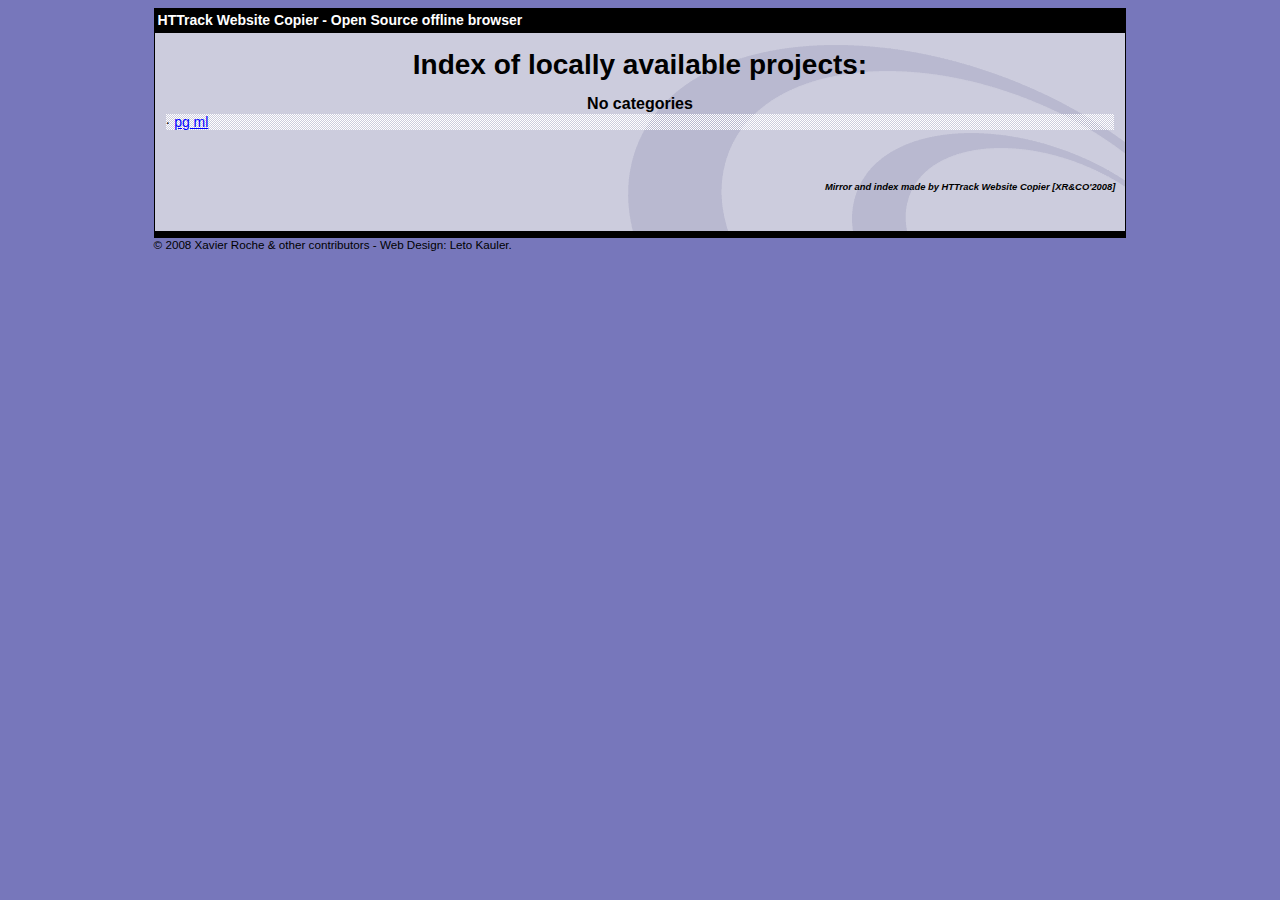
<file: index.html>
<html xmlns="http://www.w3.org/1999/xhtml" lang="en">

<head>
	<meta http-equiv="Content-Type" content="text/html; charset=utf-8" />
	<meta name="description" content="HTTrack is an easy-to-use website mirror utility. It allows you to download a World Wide website from the Internet to a local directory,building recursively all structures, getting html, images, and other files from the server to your computer. Links are rebuiltrelatively so that you can freely browse to the local site (works with any browser). You can mirror several sites together so that you can jump from one toanother. You can, also, update an existing mirror site, or resume an interrupted download. The robot is fully configurable, with an integrated help" />
	<meta name="keywords" content="httrack, HTTRACK, HTTrack, winhttrack, WINHTTRACK, WinHTTrack, offline browser, web mirror utility, aspirateur web, surf offline, web capture, www mirror utility, browse offline, local  site builder, website mirroring, aspirateur www, internet grabber, capture de site web, internet tool, hors connexion, unix, dos, windows 95, windows 98, solaris, ibm580, AIX 4.0, HTS, HTGet, web aspirator, web aspirateur, libre, GPL, GNU, free software" />
	<title>List of available projects - HTTrack Website Copier</title>
	<!-- Mirror and index made by HTTrack Website Copier/3.49-2 [XR&CO'2014] -->

	<style type="text/css">
	<!--

body {
	margin: 0;  padding: 0;  margin-bottom: 15px;  margin-top: 8px;
	background: #77b;
}
body, td {
	font: 14px "Trebuchet MS", Verdana, Arial, Helvetica, sans-serif;
	}

#subTitle {
	background: #000;  color: #fff;  padding: 4px;  font-weight: bold; 
	}

#siteNavigation a, #siteNavigation .current {
	font-weight: bold;  color: #448;
	}
#siteNavigation a:link    { text-decoration: none; }
#siteNavigation a:visited { text-decoration: none; }

#siteNavigation .current { background-color: #ccd; }

#siteNavigation a:hover   { text-decoration: none;  background-color: #fff;  color: #000; }
#siteNavigation a:active  { text-decoration: none;  background-color: #ccc; }


a:link    { text-decoration: underline;  color: #00f; }
a:visited { text-decoration: underline;  color: #000; }
a:hover   { text-decoration: underline;  color: #c00; }
a:active  { text-decoration: underline; }

#pageContent {
	clear: both;
	border-bottom: 6px solid #000;
	padding: 10px;  padding-top: 20px;
	line-height: 1.65em;
	background-image: url(backblue.gif);
	background-repeat: no-repeat;
	background-position: top right;
	}

#pageContent, #siteNavigation {
	background-color: #ccd;
	}


.imgLeft  { float: left;   margin-right: 10px;  margin-bottom: 10px; }
.imgRight { float: right;  margin-left: 10px;   margin-bottom: 10px; }

hr { height: 1px;  color: #000;  background-color: #000;  margin-bottom: 15px; }

h1 { margin: 0;  font-weight: bold;  font-size: 2em; }
h2 { margin: 0;  font-weight: bold;  font-size: 1.6em; }
h3 { margin: 0;  font-weight: bold;  font-size: 1.3em; }
h4 { margin: 0;  font-weight: bold;  font-size: 1.18em; }

.blak { background-color: #000; }
.hide { display: none; }
.tableWidth { min-width: 400px; }

.tblRegular       { border-collapse: collapse; }
.tblRegular td    { padding: 6px;  background-image: url(fade.gif);  border: 2px solid #99c; }
.tblHeaderColor, .tblHeaderColor td { background: #99c; }
.tblNoBorder td   { border: 0; }


// -->
</style>

</head>

<body>
<table width="76%" border="0" align="center" cellspacing="0" cellpadding="3" class="tableWidth">
	<tr>
	<td id="subTitle">HTTrack Website Copier - Open Source offline browser</td>
	</tr>
</table>
<table width="76%" border="0" align="center" cellspacing="0" cellpadding="0" class="tableWidth">
<tr class="blak">
<td>
	<table width="100%" border="0" align="center" cellspacing="1" cellpadding="0">
	<tr>
	<td colspan="6"> 
		<table width="100%" border="0" align="center" cellspacing="0" cellpadding="10">
		<tr> 
		<td id="pageContent"> 
<!-- ==================== End prologue ==================== -->


<h1 ALIGN=Center>Index of locally available projects:</H1>
  <table border="0" width="100%" cellspacing="1" cellpadding="0">
		<TH>
		<BR/>
			No categories
		</TH>
		<TR>
		  <TD BACKGROUND="fade.gif">
                    &middot; <A HREF="pg%20ml/index.html">pg ml</A>
   		  </TD>
		</TR>
	</TABLE>
	<BR>
	<H6 ALIGN="RIGHT">
         <I>Mirror and index made by HTTrack Website Copier [XR&CO'2008]</I>
	</H6>
	<!-- Mirror and index made by HTTrack Website Copier/3.49-2 [XR&CO'2014] -->
	<!-- Thanks for using HTTrack Website Copier! -->

<!-- ==================== Start epilogue ==================== -->
		</td>
		</tr>
		</table>
	</td>
	</tr>
	</table>
</td>
</tr>
</table>

<table width="76%" border="0" align="center" valign="bottom" cellspacing="0" cellpadding="0">
	<tr>
	<td id="footer"><small>&copy; 2008 Xavier Roche & other contributors - Web Design: Leto Kauler.</small></td>
	</tr>
</table>

</body>

</html>
</file>
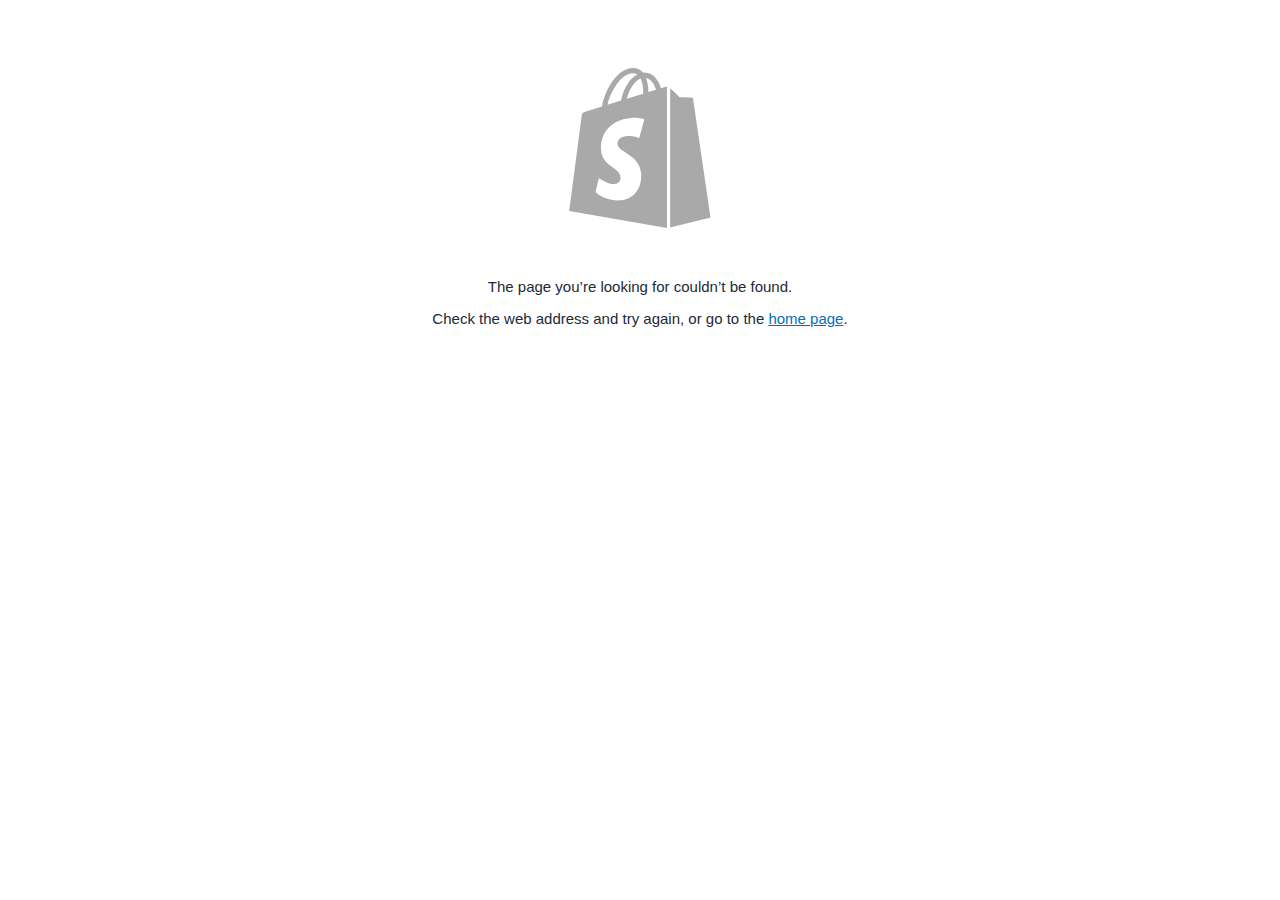
<file: pg ml/61c070-6d.myshopify.com/cdn/shop/t/6/assets/action-buybox.html>
<!DOCTYPE html>
<html lang="en">
  <head>
    <title>404: Page not found — Shopify</title>
    <meta charset="utf-8" />
    <style>
      html {
        /* Load system fonts */
        font-family: -apple-system, BlinkMacSystemFont, San Francisco, Segoe UI,
          Roboto, Helvetica Neue, sans-serif;

        /* Make type rendering look crisper */
        -webkit-font-smoothing: antialiased;
        -moz-osx-font-smoothing: grayscale;

        /* Disable auto-enlargement of small text in Safari */
        text-size-adjust: 100%;

        /* Enable kerning and optional ligatures */
        text-rendering: optimizeLegibility;

        font-size: 62.5%;
        color: #212b36;
      }

      body {
        font-size: 1.5rem;
      }

      a,
      a:visited {
        color: #006fbb;
      }

      a:hover,
      a:focus {
        color: #084e8a;
        text-decoration: none;
      }

      .container {
        max-width: 60rem;
        margin: 0 auto;
        text-align: center;
        padding: 6rem 3rem;
      }

      .shopify-glyph-mono {
        display: block;
        width: 16rem;
        height: 16rem;
        margin: 0 auto 5rem;
      }
    </style>
  </head>

  <body>
    <div class="container">
      <svg class="shopify-glyph-mono" xmlns="http://www.w3.org/2000/svg" viewBox="0 0 32 32">
        <path fill="#a9a9a9" d="M17.677 4.81c-.012-.786-.106-1.88-.472-2.824 1.178.223 1.758 1.555 2.002 2.35l-1.53.474zM11.51 15.236c.105 1.66 4.474 2.024 4.72 5.914.193 3.061-1.623 5.155-4.241 5.32-3.142.198-4.872-1.655-4.872-1.655l.666-2.832s1.741 1.313 3.134 1.225c.91-.057 1.236-.798 1.203-1.321-.137-2.167-3.695-2.04-3.92-5.6-.19-2.996 1.778-6.032 6.12-6.306 1.673-.105 2.53.322 2.53.322l-.993 3.714s-1.108-.505-2.42-.422c-1.926.122-1.947 1.336-1.927 1.64zm3.02-14.202c.364-.008.67.072.933.245-.42.218-.825.53-1.205.938-.986 1.058-1.74 2.7-2.042 4.283l-2.704.838c.533-2.494 2.622-6.235 5.018-6.304zm2.114 4.095l-3.293 1.02c.319-1.219.922-2.432 1.663-3.227.275-.296.661-.626 1.118-.814.43.895.522 2.164.512 3.021zm4.508-1.396l-.958.297a6.68 6.68 0 00-.458-1.127C19.057 1.607 18.063.922 16.862.92h-.004c-.084 0-.166.008-.25.015A2.917 2.917 0 0016.5.81c-.523-.56-1.195-.832-2-.809-1.551.045-3.096 1.165-4.35 3.156-.881 1.4-1.552 3.16-1.742 4.523l-3.056.946c-.899.282-.927.31-1.045 1.158-.09.642-2.443 18.84-2.443 18.84L21.39 32V3.693a1.129 1.129 0 00-.237.04M22.035 31.923l8.1-2.014S26.649 6.33 26.627 6.17a.31.31 0 00-.28-.261c-.118-.01-2.398-.045-2.398-.045s-1.39-1.35-1.913-1.861v27.92" />
      </svg>

      <p>
        The page you’re looking for couldn’t be found.
      </p>
      <p>
        Check the web address and try again, or go to the <a href="https://www.shopify.com">home page</a>.
      </p>
    </div>
  </body>
</html>
</file>
